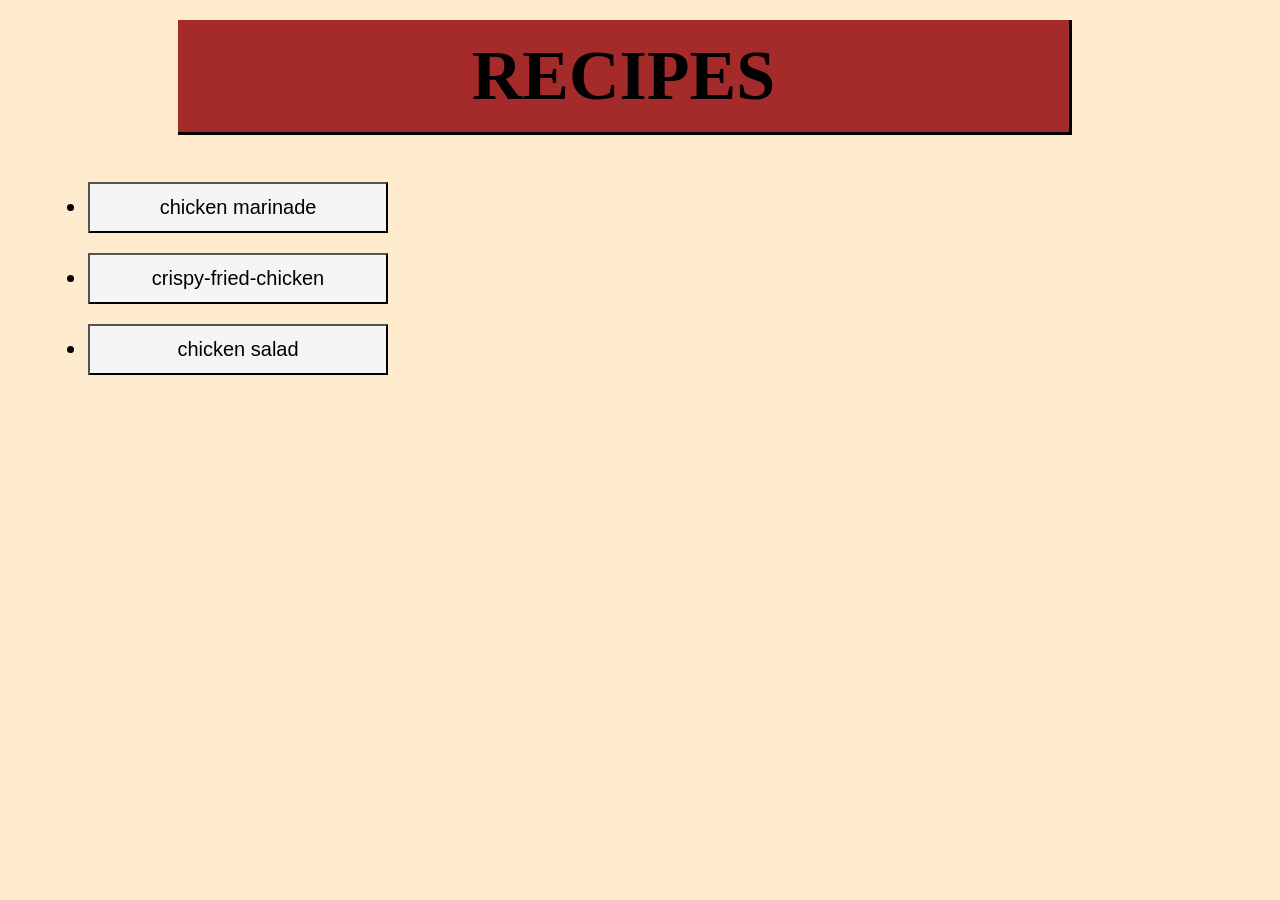
<file: index.html>
<!DOCTYPE html>
<html lang="en">
<head>
    <meta charset="UTF-8">
    <meta name="viewport" content="width=device-width, initial-scale=1.0">
    <title>Recipes</title>
    <link rel="stylesheet" href="two-recipes/css/style.css">
</head>
<body>
   <h1 id="heading">RECIPES</h1>
   <ul class="list"> 
   <li class="listone and"><a href="../Recipes/two-recipes/chickenmarinade.html" rel="noreferrer"><button>chicken marinade</button></a></li>
   <li class="listtwo"><a href="../Recipes/two-recipes/crispy-fried-chicken.html" rel="noreferrer"><button>crispy-fried-chicken</button></a></li>
   <li class="listthree"><a href="../Recipes/two-recipes/chicken-salad.html" rel="noreferrer"><button>chicken salad</button></a></li>
   </ul>
</body>
</html>
</file>
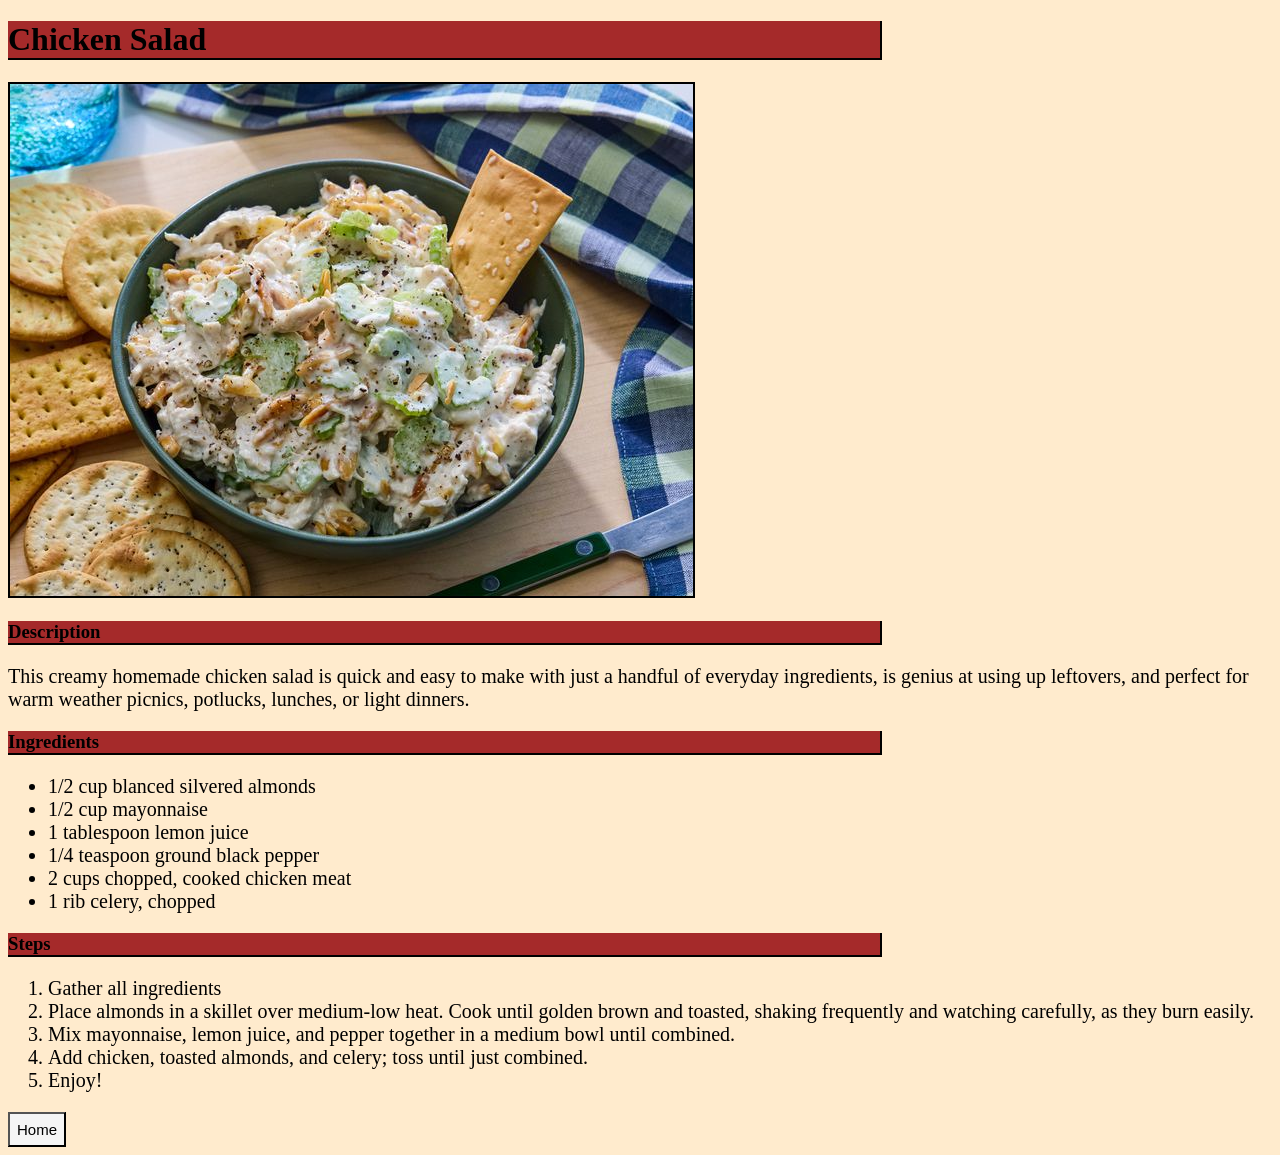
<file: two-recipes/chicken-salad.html>
<!DOCTYPE html>
<html lang="en">
<head>
    <meta charset="UTF-8">
    <meta name="viewport" content="width=device-width, initial-scale=1.0">
    <title>Chicken Salad</title>
    <link rel="stylesheet" href="css/chickensalad.css">
</head>
<body>
   <h1 id="heading-one">Chicken Salad</h1> 
   <img src="images/chicken-salad.jpg" alt="chicken salad">
   <h3 class="heading-two">Description</h3>
   <p class="paragraph-one">This creamy homemade chicken salad is quick and easy to make with just a handful of everyday ingredients, is genius at using up leftovers, and perfect for warm weather picnics, potlucks, lunches, or light dinners. </p>
   <h3 class="heading-three">Ingredients</h3>
   <ul class="list">
    <li>1/2 cup blanced silvered almonds</li>
    <li>1/2 cup mayonnaise</li>
    <li>1 tablespoon lemon juice</li>
    <li>1/4 teaspoon ground black pepper</li>
    <li>2 cups chopped, cooked chicken meat</li>
    <li>1 rib celery, chopped</li>
   </ul>
   <h3 class="heading-four">Steps</h3>
   <ol class="list-two">
    <li>Gather all ingredients</li>
    <li>Place almonds in a skillet over medium-low heat. Cook until golden brown and toasted, shaking frequently and watching carefully, as they burn easily. </li>
    <li>Mix mayonnaise, lemon juice, and pepper together in a medium bowl until combined. </li>
    <li>Add chicken, toasted almonds, and celery; toss until just combined. </li>
    <li>Enjoy!</li>
   </ol>
   <a href="../index.html" rel="noreferrer"><button>Home</button></a>
</body>
</html>
</file>
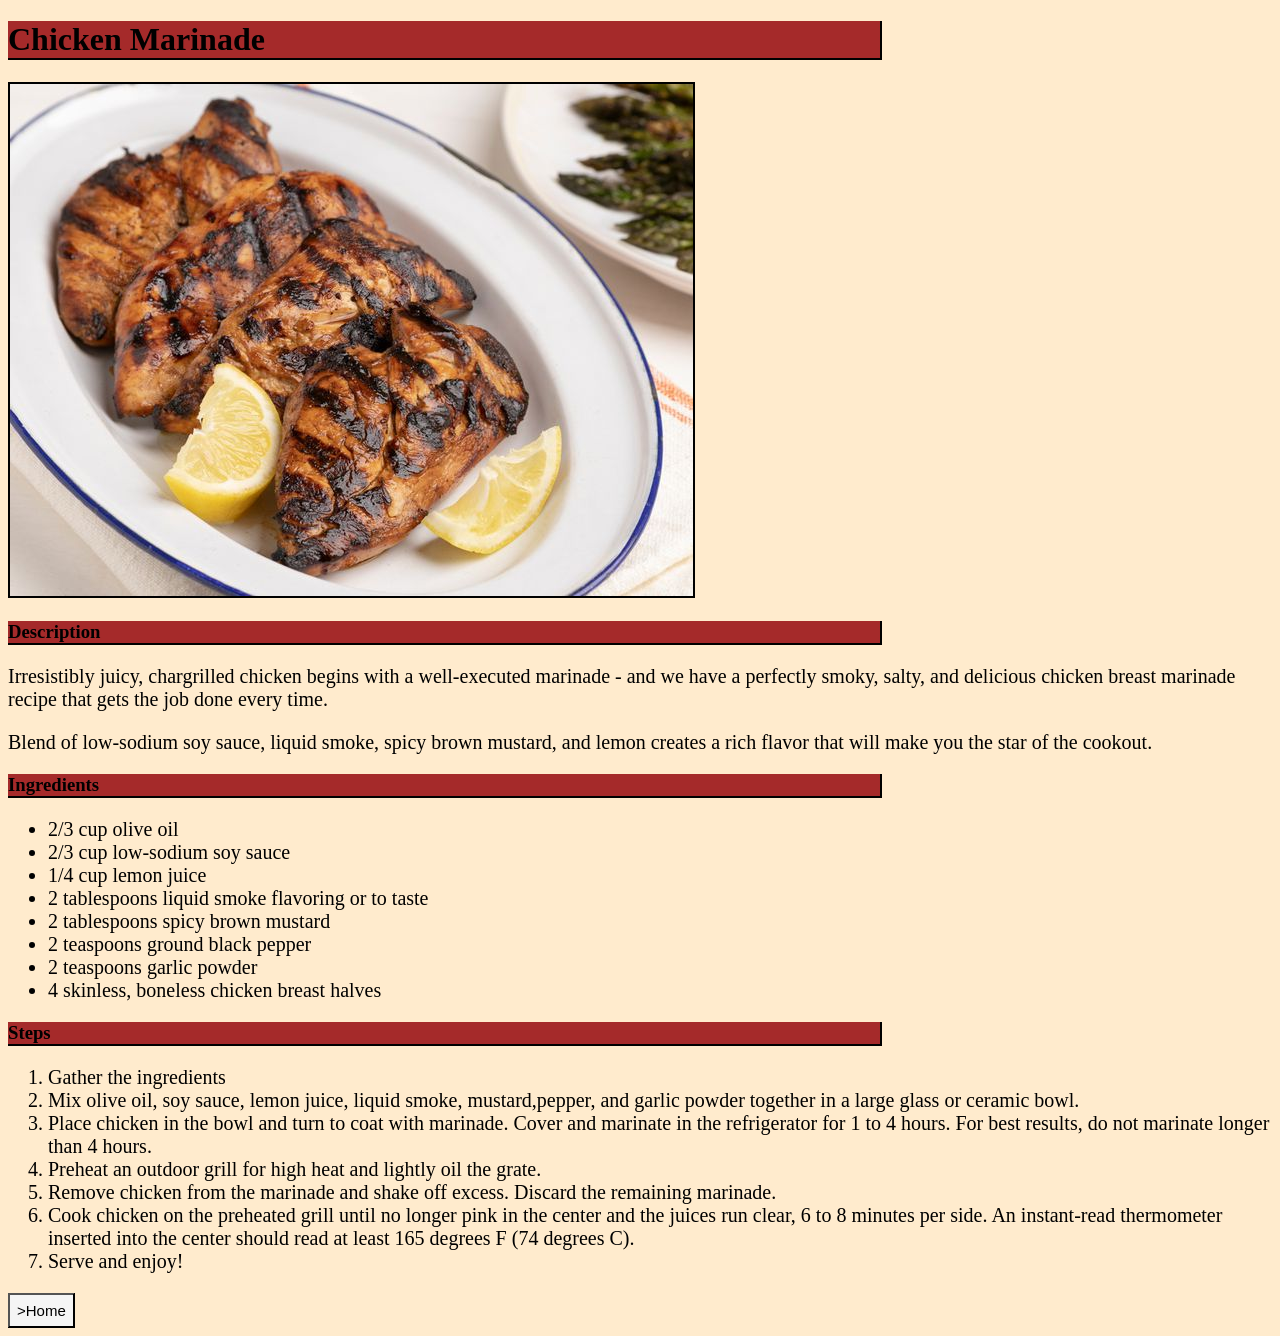
<file: two-recipes/chickenmarinade.html>
<!DOCTYPE html>
<html lang="en">
<head>
    <meta charset="UTF-8">
    <meta name="viewport" content="width=device-width, initial-scale=1.0">
    <title>Chicken Marinade</title>
    <link rel="stylesheet" href="css/marinade.css">
</head>
<body>
    <h1 id="heading-one">Chicken Marinade</h1>
    <img src="images/chicken-marinade.jpg" alt="chicken Marinade">
    <h3 class="heading-two">Description</h3>
    <p class="paragraph-one">Irresistibly juicy, chargrilled chicken begins with a well-executed marinade - and we have a perfectly smoky, salty, and delicious chicken breast marinade recipe that gets the job done every time.</p>
    <p class="paragraph-two">Blend of low-sodium soy sauce, liquid smoke, spicy brown mustard, and lemon creates a rich flavor that will make you the star of the cookout.</p>
    <h3 class="heading-three">Ingredients</h3>
    <ul class="list">
        <li>2/3 cup olive oil</li>
        <li>2/3 cup low-sodium soy sauce</li>
        <li>1/4 cup lemon juice</li>
        <li>2 tablespoons liquid smoke flavoring or to taste</li>
        <li>2 tablespoons spicy brown mustard</li>
        <li>2 teaspoons ground black pepper</li>
        <li>2 teaspoons garlic powder</li>
        <li>4 skinless, boneless chicken breast halves</li>
    </ul>
    <h3 class="heading-four">Steps</h3>
    <ol class="list-two">
      <li>Gather the ingredients</li>  
      <li>Mix olive oil, soy sauce, lemon juice, liquid smoke,
        mustard,pepper, and garlic powder together in a large glass or ceramic bowl.
      </li>
      <li>Place chicken in the bowl and turn to coat with marinade. Cover and marinate in the refrigerator for 1 to 4 hours. For best results, do not marinate longer than 4 hours. </li>
      <li>Preheat an outdoor grill for high heat and lightly oil the grate.</li>
      <li>Remove chicken from the marinade and shake off excess. Discard the remaining marinade. </li>
      <li>Cook chicken on the preheated grill until no longer pink in the center and the juices run clear, 6 to 8 minutes per side. An instant-read thermometer inserted into the center should read at least 165 degrees F (74 degrees C). </li>
      <li>Serve and enjoy!</li>
    </ol>
    <a class="last" href="../index.html" rel="noreferrer"><button>>Home</button></a>
</body>
</html>
</file>
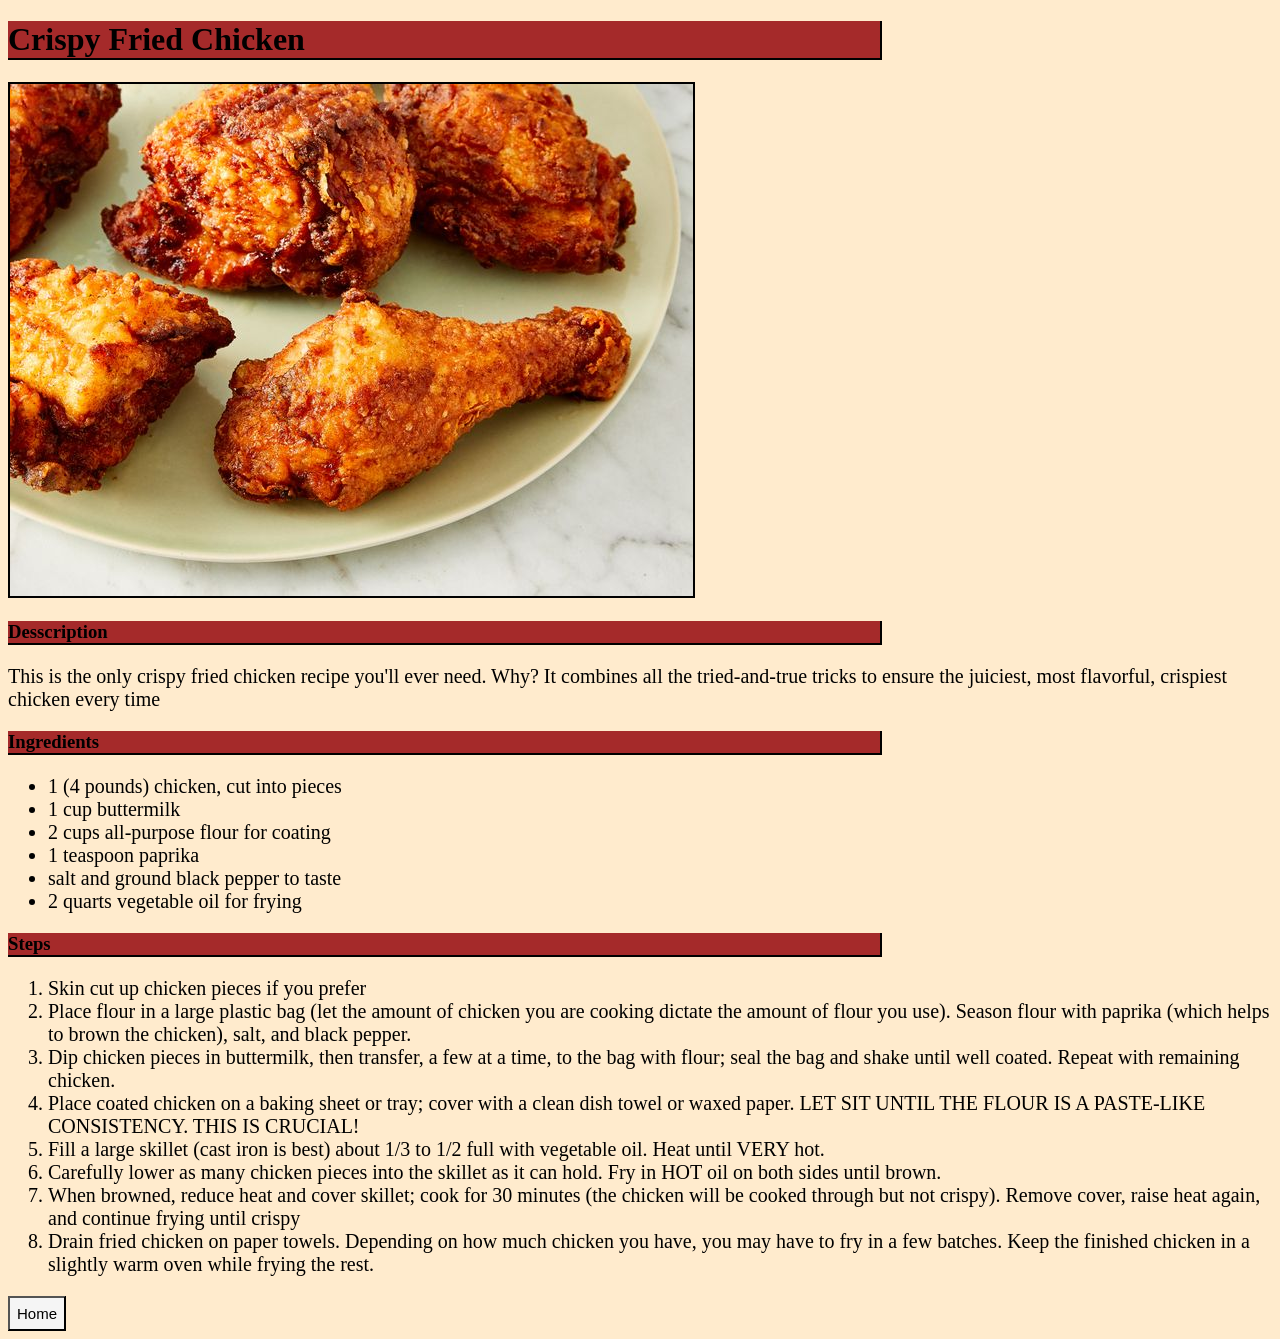
<file: two-recipes/crispy-fried-chicken.html>
<!DOCTYPE html>
<html lang="en">
<head>
    <meta charset="UTF-8">
    <meta name="viewport" content="width=device-width, initial-scale=1.0">
    <title>Crispy Fried Chicken</title>
    <link rel="stylesheet" href="css/crispychicken.css">
</head>
<body>
 <h1 id="heading-one">Crispy Fried Chicken</h1> 
 <img src="images/crispy-fried-chicken.jpg" alt="fried chickens">
 <h3 class="heading-two">Desscription</h3>
 <p class="paragraph-one">This is the only crispy fried chicken recipe you'll ever need. Why? It combines all the tried-and-true tricks to ensure the juiciest, most flavorful, crispiest chicken every time</p>
 <h3 class="heading-three">Ingredients</h3>
 <ul class="list">
    <li>1 (4 pounds) chicken, cut into pieces</li>
    <li>1 cup buttermilk</li>
    <li>2 cups all-purpose flour for coating</li>
    <li>1 teaspoon paprika</li>
    <li>salt and ground black pepper to taste</li>
    <li>2 quarts vegetable oil for frying</li>
 </ul>
 <h3 class="heading-four">Steps</h3>
 <ol class="list-two">
    <li>Skin cut up chicken pieces if you prefer</li>
    <li>Place flour in a large plastic bag (let the amount of chicken you are cooking dictate the amount of flour you use). Season flour with paprika (which helps to brown the chicken), salt, and black pepper. </li>
    <li>Dip chicken pieces in buttermilk, then transfer, a few at a time, to the bag with flour; seal the bag and shake until well coated. Repeat with remaining chicken.</li>
    <li>Place coated chicken on a baking sheet or tray; cover with a clean dish towel or waxed paper. LET SIT UNTIL THE FLOUR IS A PASTE-LIKE CONSISTENCY. THIS IS CRUCIAL! </li>
    <li>Fill a large skillet (cast iron is best) about 1/3 to 1/2 full with vegetable oil. Heat until VERY hot. </li>
    <li>Carefully lower as many chicken pieces into the skillet as it can hold. Fry in HOT oil on both sides until brown.</li>
    <li>When browned, reduce heat and cover skillet; cook for 30 minutes (the chicken will be cooked through but not crispy). Remove cover, raise heat again, and continue frying until crispy</li>
    <li>Drain fried chicken on paper towels. Depending on how much chicken you have, you may have to fry in a few batches. Keep the finished chicken in a slightly warm oven while frying the rest. </li>
 </ol>
 <a class="last" href="../index.html" rel="noreferrer"><button>Home</button></a>  
</body>
</html>
</file>
<file: two-recipes/css/style.css>
body {
    background-color:blanchedalmond;
}

#heading {
    color:solid black;
    background-color: brown;
    margin-left:170px;
    margin-right: 200px;
    margin-top: 20px;
    padding:16px;
    text-align: center;
    font-family:'Times New Roman', Times, serif;
    border-right:3px solid black;
    border-bottom:3px solid black;
    font-size:70px;
}

.list {
    margin-left: 40px;
    color:black;
    font-size: 25px;
}


button {
margin-bottom: 20px;
    margin-right:px;
    background-color:whitesmoke;
    padding:12px;
    border-bottom:2px solid black;
    width: 300px;
    font-size: 20px;
}
</file>
<file: two-recipes/css/chickensalad.css>
body {
    background-color: blanchedalmond;
}

#heading-one, .heading-two,
 .heading-three, .heading-four {
    background-color: brown;
    margin-right: 390px;
    border-bottom:2px solid black;
    border-right: 2px solid black;
}

.paragraph-one, .paragraph-two,
 .paragraph-three, .list, .list-two {
    font-size:20px;
 }

 button {
    padding:7px;
    background-color: whitesmoke;
    font-size:15px;
    border-bottom: 2px solid black;
    border-right:2px solid black;
 }

 img {
    border:2px solid black;
 }
</file>
<file: two-recipes/css/marinade.css>
body {
    background-color: blanchedalmond;
}

#heading-one, .heading-two,
 .heading-three, .heading-four {
    background-color: brown;
    margin-right: 390px;
    border-bottom:2px solid black;
    border-right: 2px solid black;
}

.paragraph-one, .paragraph-two,
 .paragraph-three, .list, .list-two {
    font-size:20px;
 }

 button {
    padding:7px;
    background-color: whitesmoke;
    font-size:15px;
    border-bottom: 2px solid black;
    border-right:2px solid black;
 }

 img {
    border:2px solid black;
 }
</file>
<file: two-recipes/css/crispychicken.css>
body {
    background-color: blanchedalmond;
}

#heading-one, .heading-two,
 .heading-three, .heading-four {
    background-color: brown;
    margin-right: 390px;
    border-bottom:2px solid black;
    border-right: 2px solid black;
}

.paragraph-one, .paragraph-two,
 .paragraph-three, .list, .list-two {
    font-size:20px;
 }

 button {
    padding:7px;
    background-color: whitesmoke;
    font-size:15px;
    border-bottom: 2px solid black;
    border-right:2px solid black;
 }

 img {
    border:2px solid black;
 }
</file>
